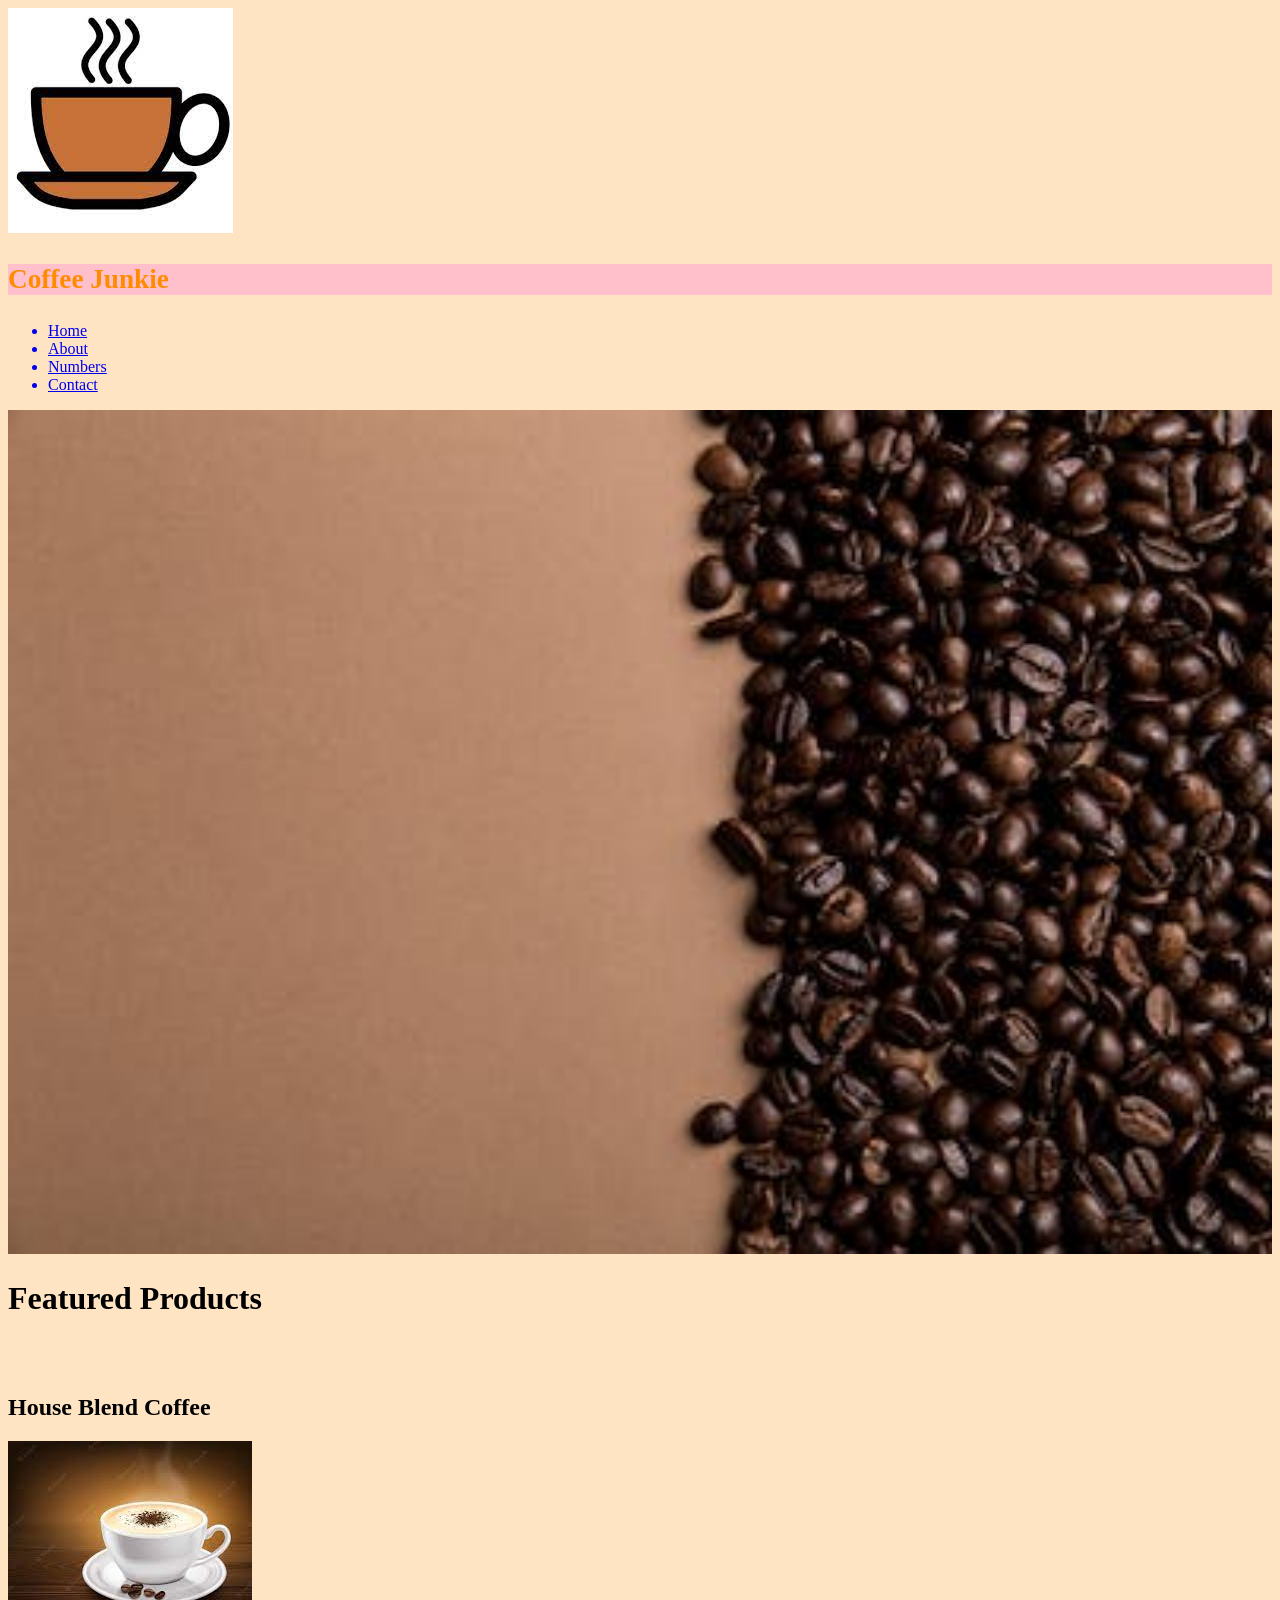
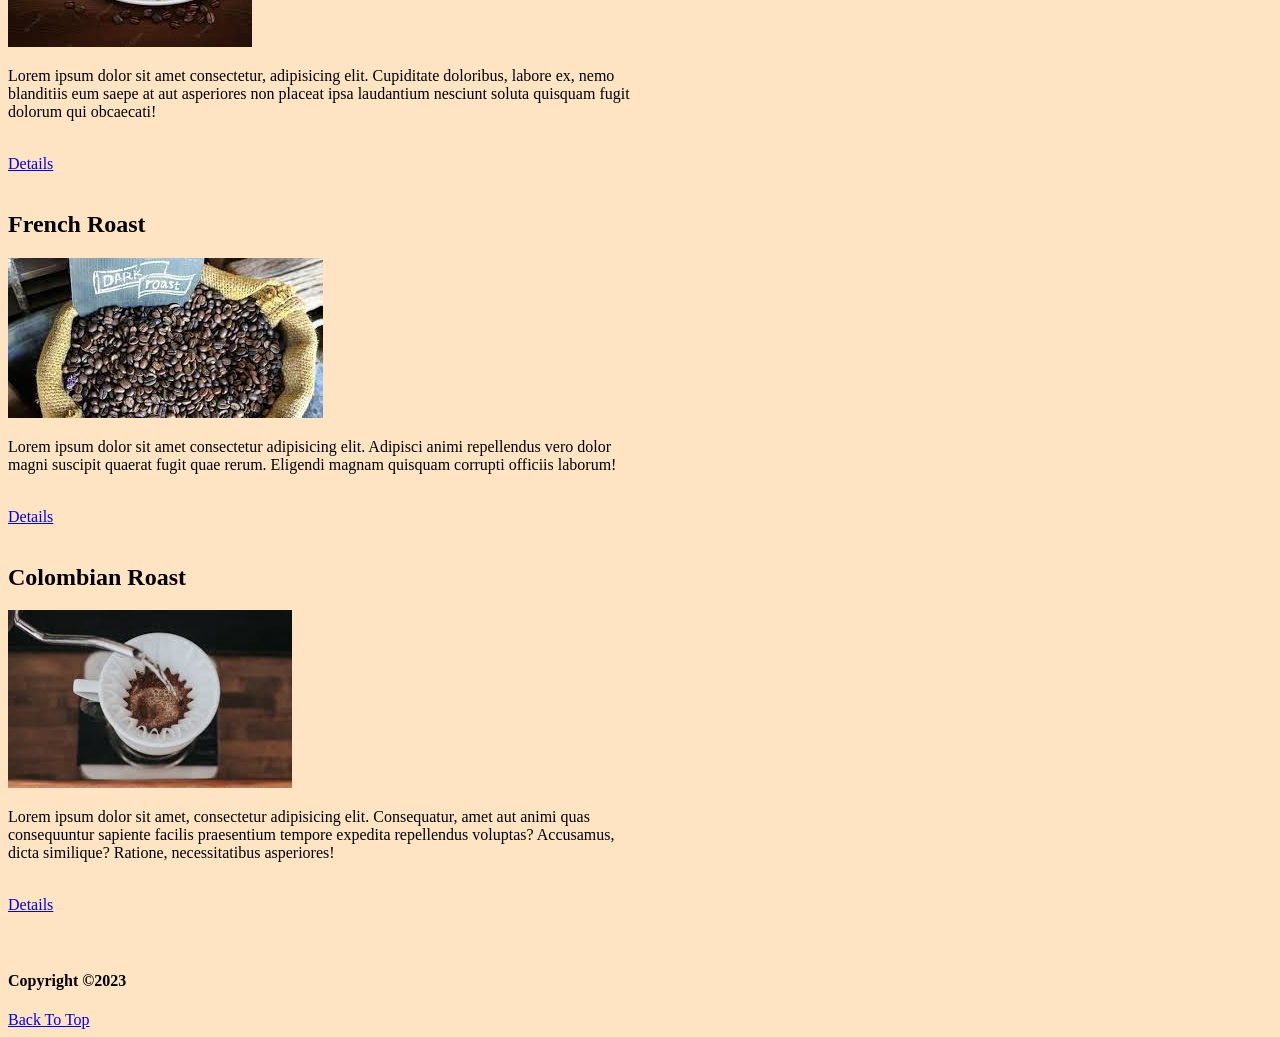
<file: index.html>
<!DOCTYPE html>
<html lang="en">
<head>
 <meta charset="UTF-8">
 <meta http-equiv="X-UA-Compatible" content="IE=edge">
 <meta name="viewport" content="width=device-width, initial-scale=1.0">
 <title>Coffee Junkie</title>
 <link rel="icon" href="/hot cofee.jpeg">
</head>
<body style="background-color:bisque;">
 <!-- logo -->
 <a href="first.html"><img src="./images/download 1.jpeg" alt="logo" id="home"></a>
 <p style="font-size: 170%; color: darkorange; background-color:pink;"><b>Coffee Junkie</b></p>
<ul>
 <a href="index.html"><li>Home</li></a>
 <a href="about.html"><li>About</li></a>
 <a href="numbers.html"><li>Numbers</li></a>
 <a href="contact.html"><li>Contact</li></a>
</ul>
<!-- body logo -->
<img src="./images/download 2.jpeg" alt="Page's picture" width="100%">
<br>
<h1>Featured Products</h1>
<br>
<br>
<!-- House Blend Coffee -->
<h2>House Blend Coffee</h2>
<img src="./images/hot cofee.jpeg" alt="house blend coffee">
<br>
<p style="width: 50%;">Lorem ipsum dolor sit amet consectetur, adipisicing elit. Cupiditate doloribus, labore ex, nemo blanditiis eum saepe at aut asperiores non placeat ipsa laudantium nesciunt soluta quisquam fugit dolorum qui obcaecati!</p>
 <br>
<a href="https://en.wikipedia.org/wiki/Home_roasting_coffee" target="_blank">Details</a>
<br>
<br>
<!-- French Roast -->
<h2>French Roast</h2>
<img src="./images/french roast.jpeg" alt="french roast">
<br>
<p style="width: 50%;">Lorem ipsum dolor sit amet consectetur adipisicing elit. Adipisci animi repellendus vero dolor magni suscipit quaerat fugit quae rerum. Eligendi magnam quisquam corrupti officiis laborum!</p>
<br>
<a href="https://en.wikipedia.org/wiki/French_Roast" target="_blank">Details</a>
<br>
<br>
<!-- Colombian Roast -->
<h2>Colombian Roast</h2>
<img src="./images/colombian roast.jpeg" alt="colombian roast">
<br>
<p style="width: 50%;">Lorem ipsum dolor sit amet, consectetur adipisicing elit. Consequatur, amet aut animi quas consequuntur sapiente facilis praesentium tempore expedita repellendus voluptas? Accusamus, dicta similique? Ratione, necessitatibus asperiores!</p>
<br>
<a href="https://en.wikipedia.org/?title=Colombian_coffee&redirect=no" target="_blank">Details</a>
<br>
<br>
<br>
<h4>Copyright &COPY;2023</h4>
<a href="#home">Back To Top</a>

</body>
</html>
</file>
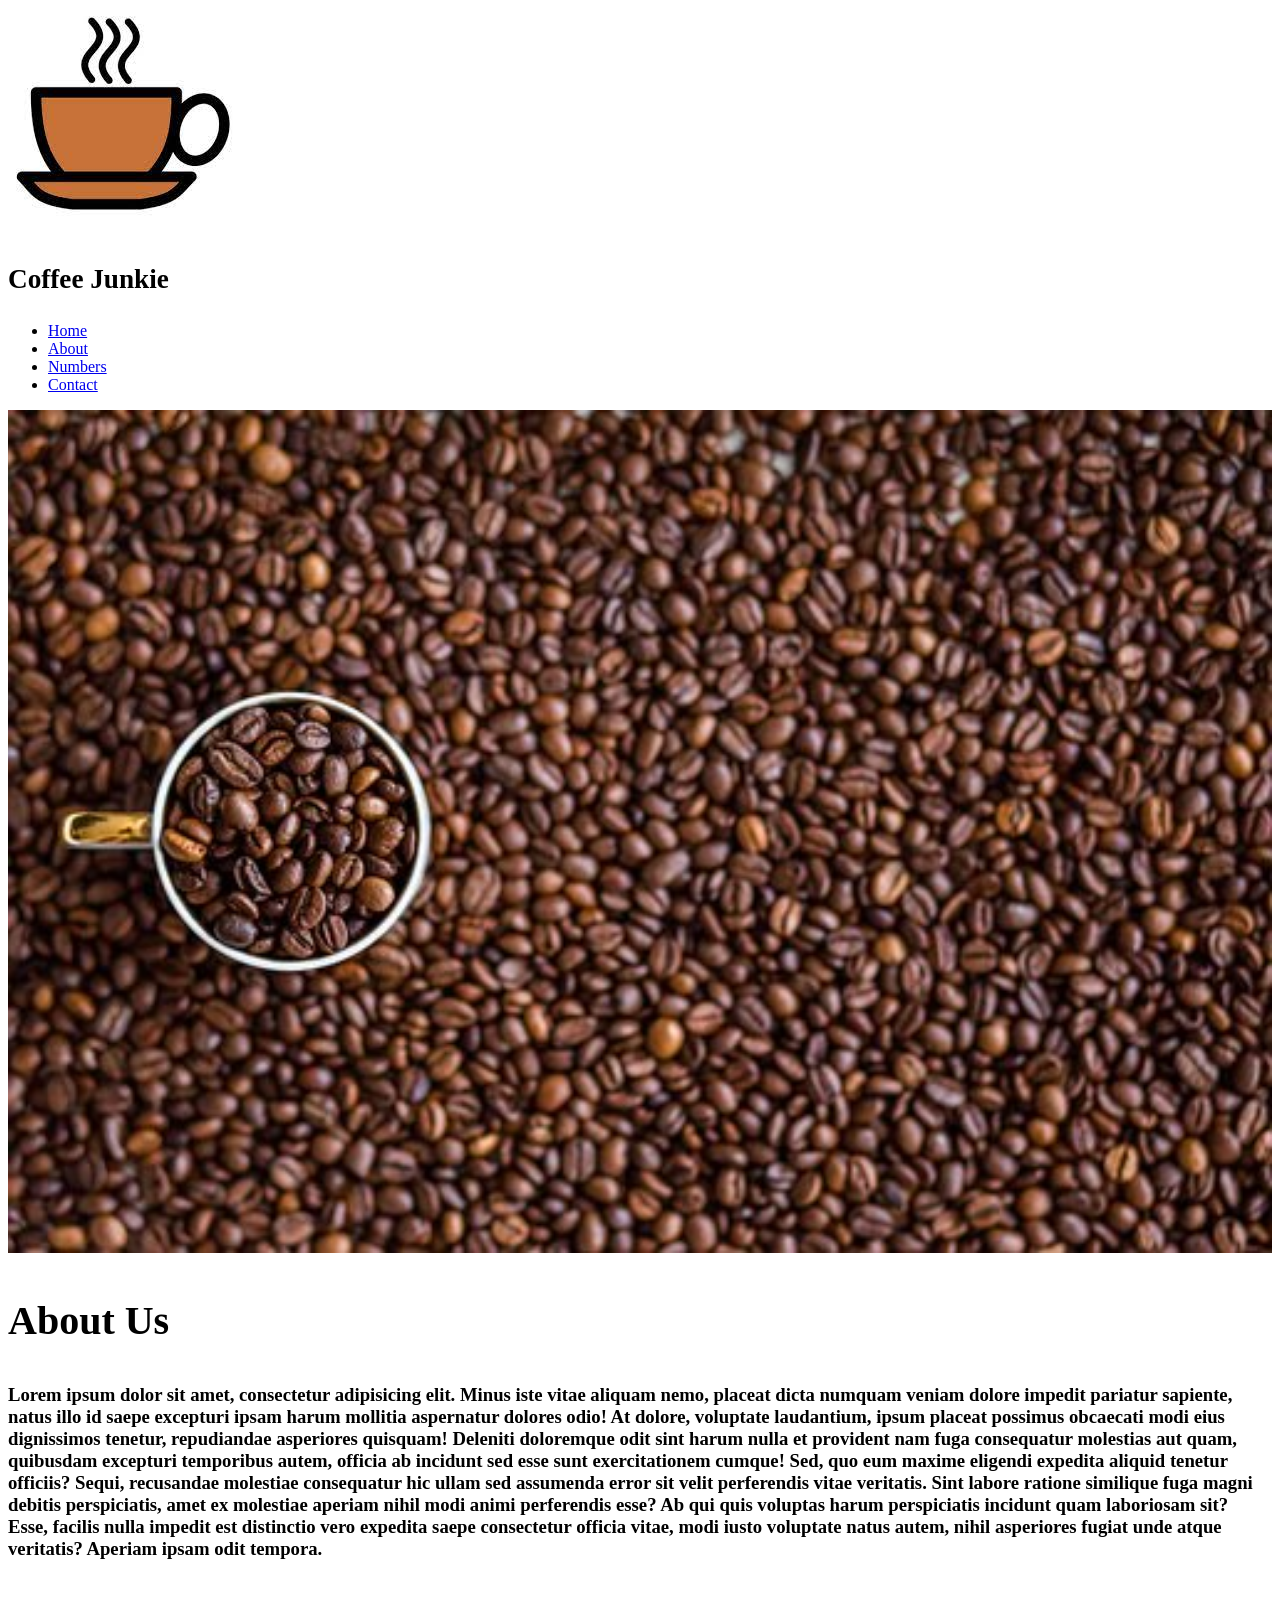
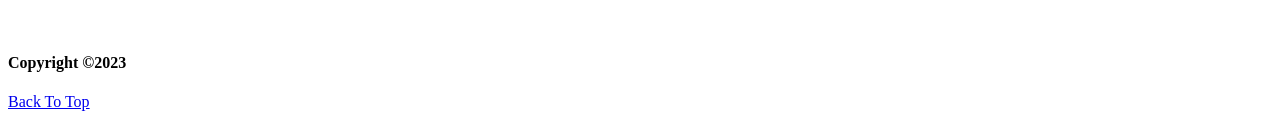
<file: about.html>
<!DOCTYPE html>
<html lang="en">
<head>
 <meta charset="UTF-8">
 <meta http-equiv="X-UA-Compatible" content="IE=edge">
 <meta name="viewport" content="width=device-width, initial-scale=1.0">
 <title>About Us</title>
</head>
<body>
 <!-- logo -->
 <a href="index.html"><img src="./images/download 1.jpeg" alt="Page's picture" id="home"></a>
 <p style="font-size: 170%;"><b>Coffee Junkie</b></p>
 <ul>
  <li><a href="index.html">Home</a></li>
  <li><a href="about.html">About</a></li>
  <li><a href="numbers.html">Numbers</a></li>
  <li><a href="contact.html">Contact</a></li>
 </ul>
 <!-- body logo -->
 <img src="./images/coffee beans 2.jpg" alt="Page's picture" width="100%">
 <br>
<p style="font-size: 250%;"><b>About Us</b></p>
<h3>Lorem ipsum dolor sit amet, consectetur adipisicing elit. Minus iste vitae aliquam nemo, placeat dicta numquam veniam dolore impedit pariatur sapiente, natus illo id saepe excepturi ipsam harum mollitia aspernatur dolores odio! At dolore, voluptate laudantium, ipsum placeat possimus obcaecati modi eius dignissimos tenetur, repudiandae asperiores quisquam! Deleniti doloremque odit sint harum nulla et provident nam fuga consequatur molestias aut quam, quibusdam excepturi temporibus autem, officia ab incidunt sed esse sunt exercitationem cumque! Sed, quo eum maxime eligendi expedita aliquid tenetur officiis? Sequi, recusandae molestiae consequatur hic ullam sed assumenda error sit velit perferendis vitae veritatis. Sint labore ratione similique fuga magni debitis perspiciatis, amet ex molestiae aperiam nihil modi animi perferendis esse? Ab qui quis voluptas harum perspiciatis incidunt quam laboriosam sit? Esse, facilis nulla impedit est distinctio vero expedita saepe consectetur officia vitae, modi iusto voluptate natus autem, nihil asperiores fugiat unde atque veritatis? Aperiam ipsam odit tempora.</h3>
 <br>
 <br>
 <br>
 <h4>Copyright &COPY;2023</h4>
 <a href="#home">Back To Top</a>
</body>
</html>
</file>
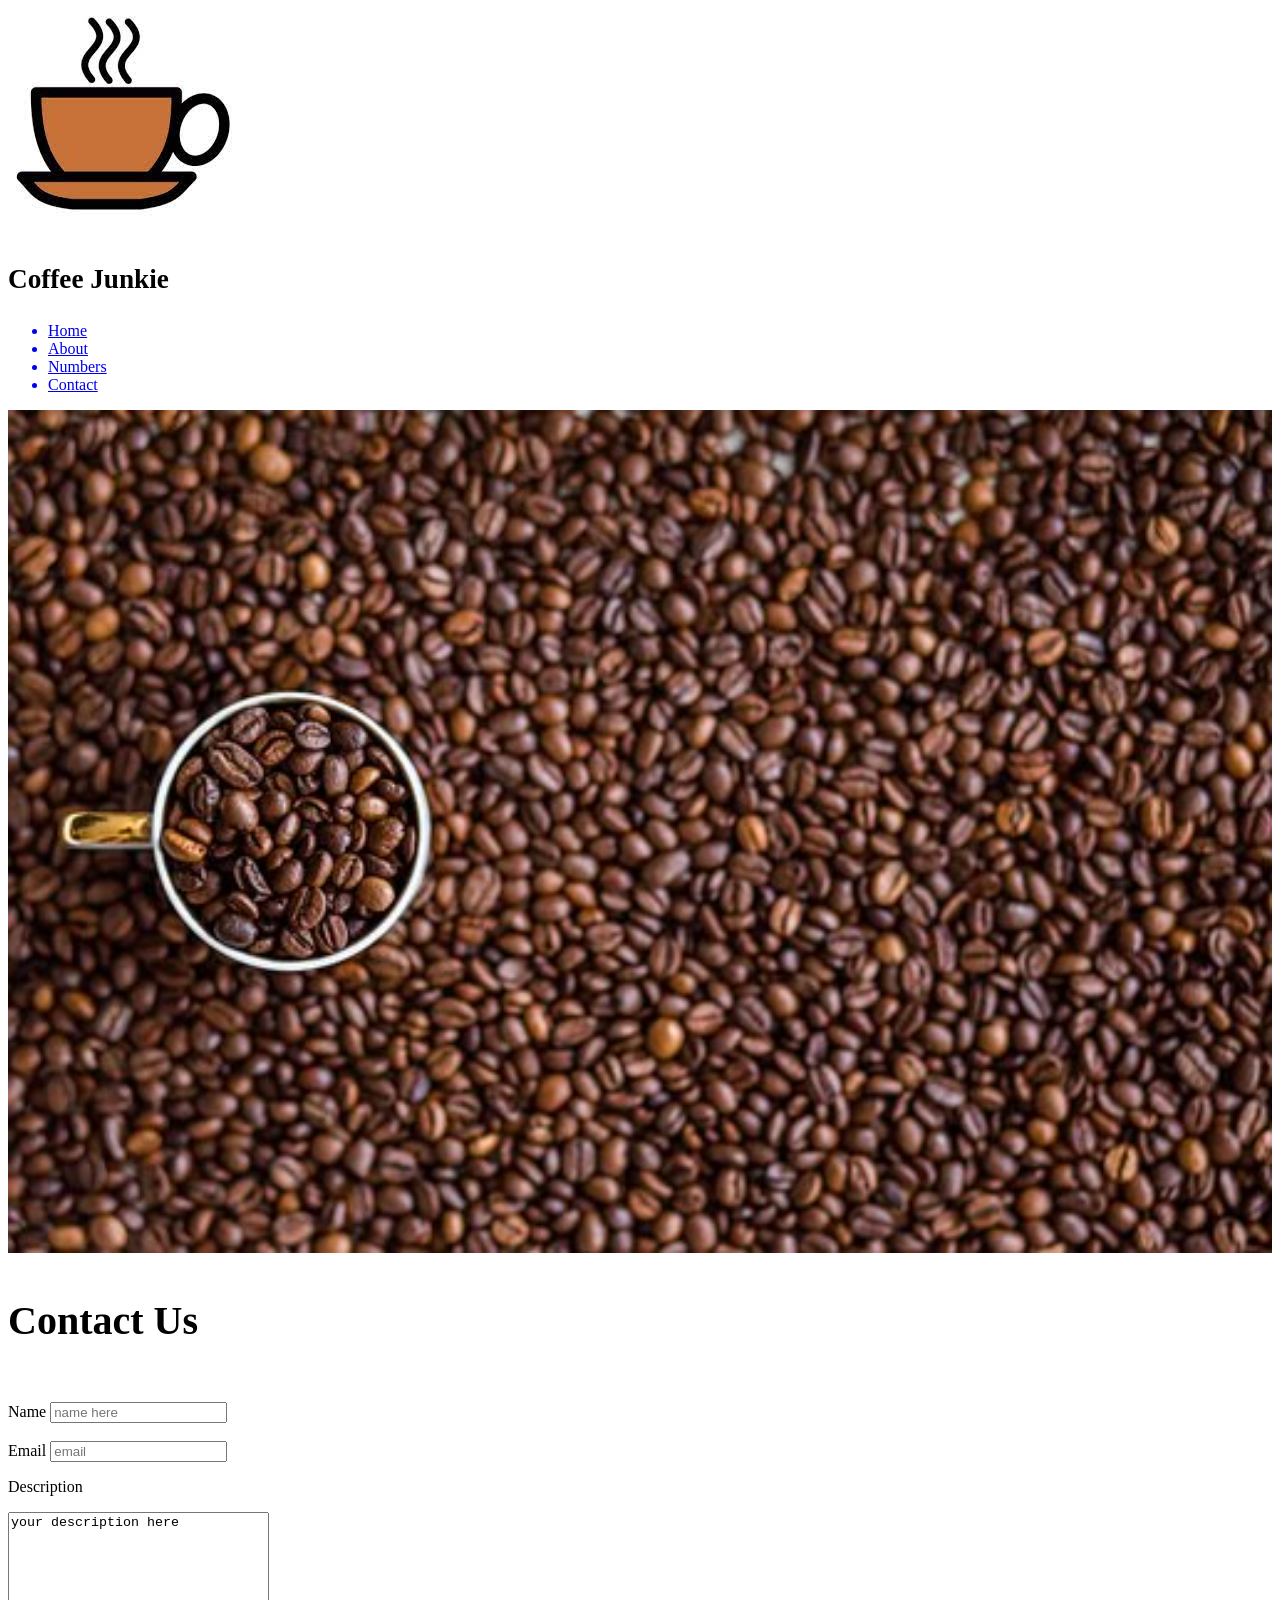
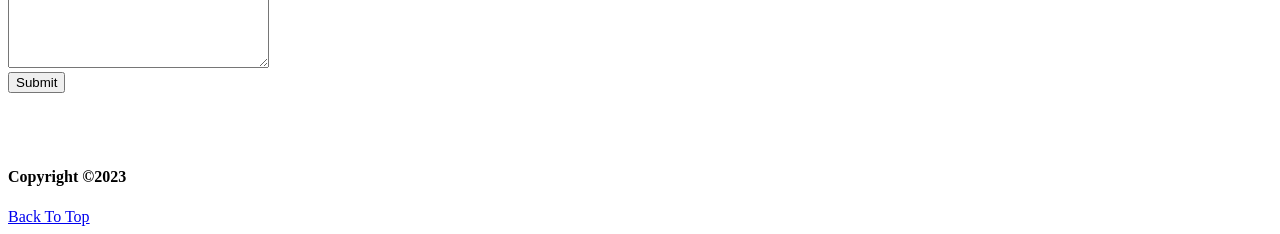
<file: contact.html>
<!DOCTYPE html>
<html lang="en">
<head>
 <meta charset="UTF-8">
 <meta http-equiv="X-UA-Compatible" content="IE=edge">
 <meta name="viewport" content="width=device-width, initial-scale=1.0">
 <title>Contact Us</title>
</head>
<body>
 <!-- logo -->
 <a href="index.html"><img src="./images/download 1.jpeg" alt="logo" id="home"></a>
 <p style="font-size: 170%;"><b>Coffee Junkie</b></p>
 <ul>
  <a href="index.html">
   <li>Home</li>
  </a>
  <a href="about.html">
   <li>About</li>
  </a>
  <a href="numbers.html">
   <li>Numbers</li>
  </a>
  <a href="contact.html">
   <li>Contact</li>
  </a>
 </ul>
 <!-- body logo -->
 <img src="./images/coffee beans 2.jpg" alt="Page's picture" width="100%">
 <br>
 <p style="font-size: 250%;"><b>Contact Us</b></p>
 <br>
 <form action="">
  <label for="Name">Name</label>
  <input type="text" name="Name" id="" placeholder="name here">
  <br>
  <br>
  <label for="email">Email</label>
  <input type="email" name="email" id="" placeholder="email">
  <br>
  <!-- Description -->
  <p>Description</p>
  <textarea name="description" id="" cols="30" rows="10">your description here</textarea>
  <br>
  <!-- submit button -->
  <button type="submit">Submit</button>
 </form>
 <br>
 <br>
 <br>
 <h4>Copyright &COPY;2023</h4>
 <a href="#home">Back To Top</a>
</body>
</html>
</file>
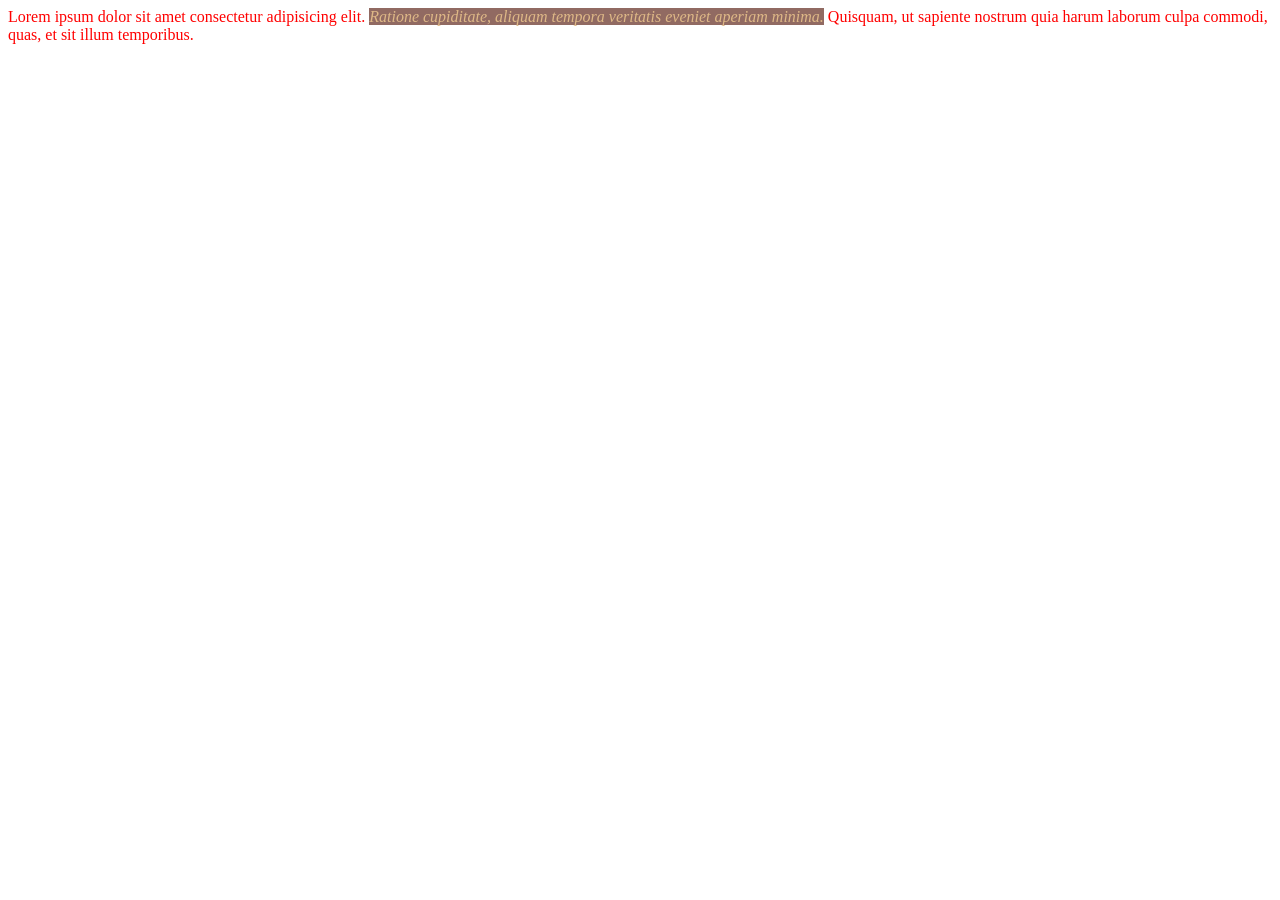
<file: new.html>
<!DOCTYPE html>
<html lang="en">
<head>
 <meta charset="UTF-8">
 <meta http-equiv="X-UA-Compatible" content="IE=edge">
 <meta name="viewport" content="width=device-width, initial-scale=1.0">
 <title>Document</title>
<link rel="stylesheet" href="/style.css">
</head>

<body>
<div>
 Lorem ipsum dolor sit amet consectetur adipisicing elit. <span> Ratione cupiditate, aliquam tempora veritatis eveniet aperiam minima.</span> Quisquam, ut sapiente nostrum quia harum laborum culpa commodi, quas, et sit illum temporibus.
</div>
</body>
</html>
</file>
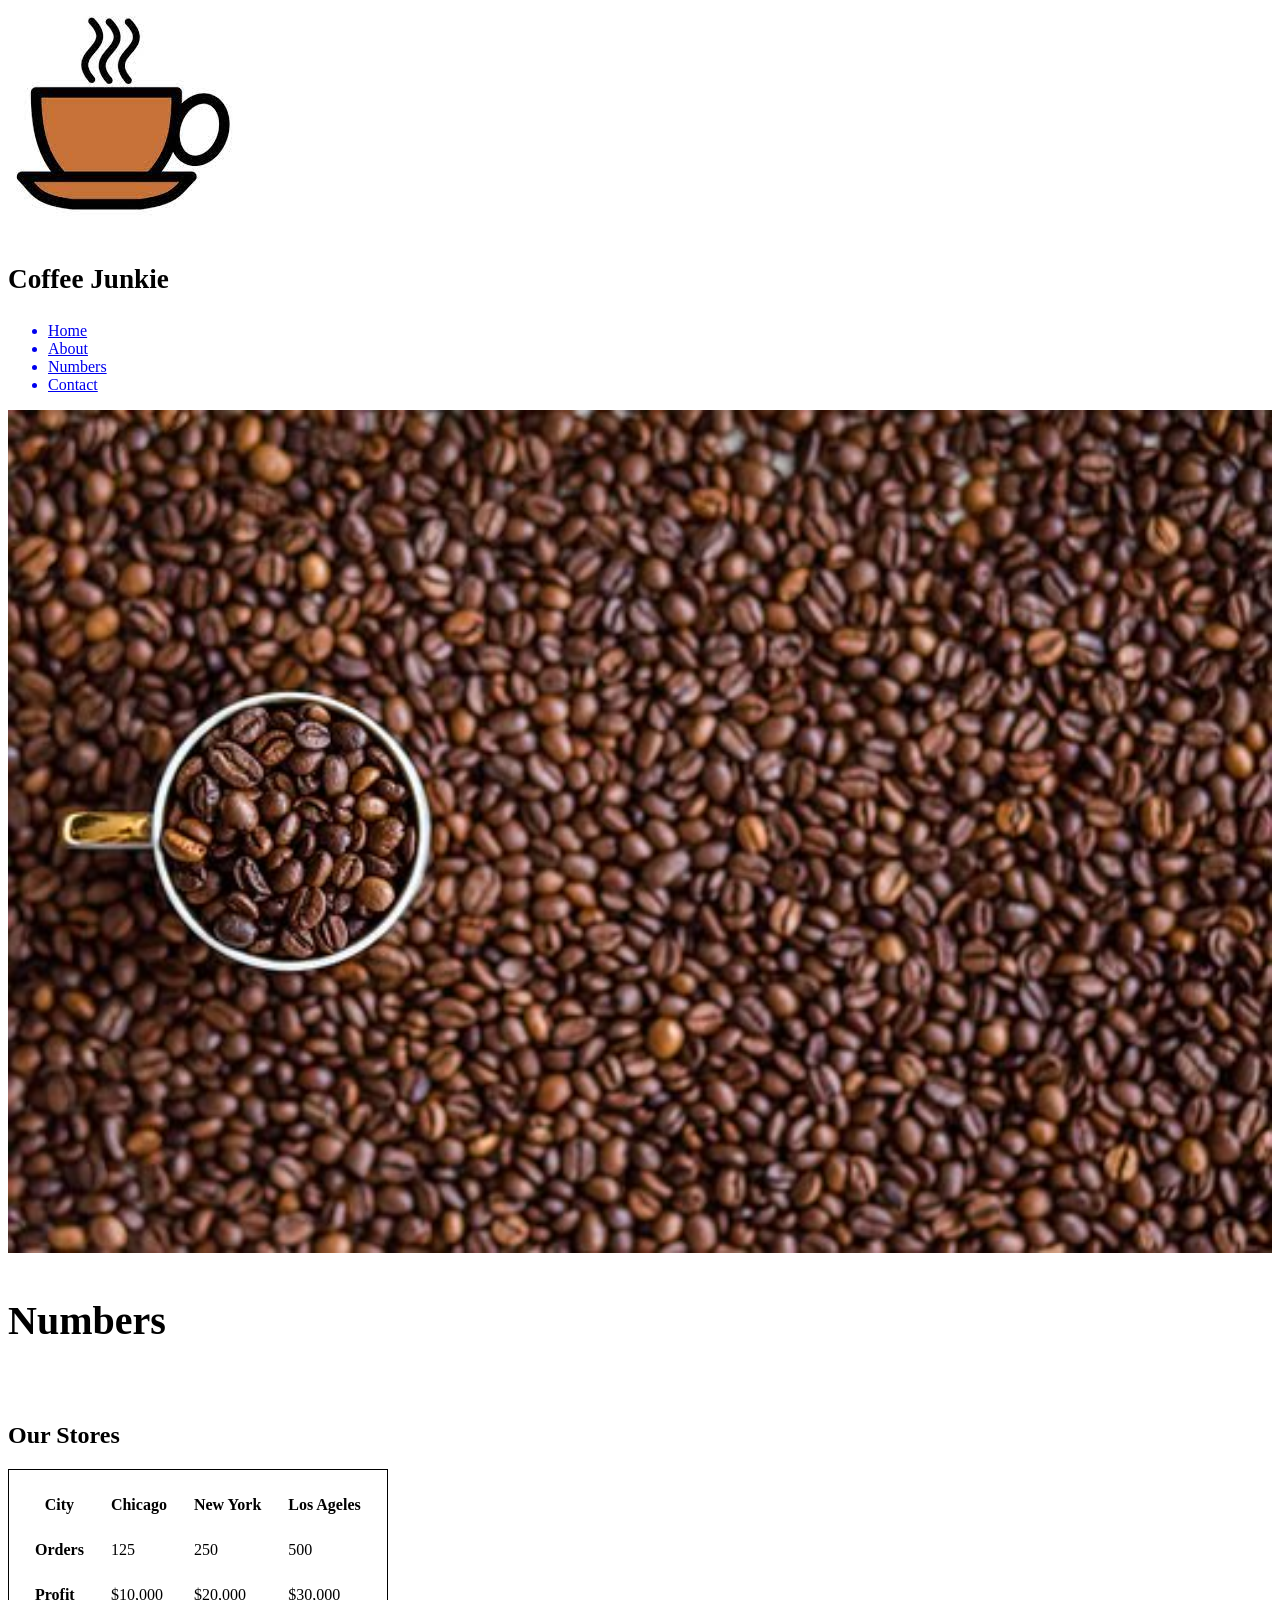
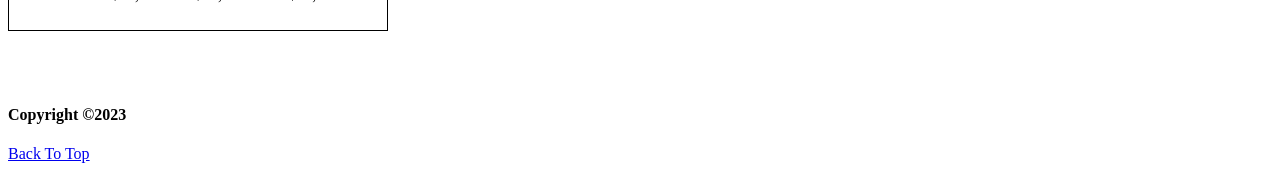
<file: numbers.html>
<!DOCTYPE html>
<html lang="en">

<head>
 <meta charset="UTF-8">
 <meta http-equiv="X-UA-Compatible" content="IE=edge">
 <meta name="viewport" content="width=device-width, initial-scale=1.0">
 <title>Numbers</title>
</head>
<style>
 table, th, td{border: 1px black;}
</style>
<body>
 <!-- body logo -->
 <a href="first.html"><img src="./images/download 1.jpeg" alt="Page's picture" id="home"></a>
 <p style="font-size: 170%;"><b>Coffee Junkie</b></p>
 <ul>
  <a href="first.html">
   <li>Home</li>
  </a>
  <a href="about.html">
   <li>About</li>
  </a>
  <a href="numbers.html">
   <li>Numbers</li>
  </a>
  <a href="contact.html">
   <li>Contact</li>
  </a>
 </ul>
 <!-- body logo -->
 <img src="./images/coffee beans 2.jpg" alt="Page's picture" width="100%">
 <br>
 <p style="font-size: 250%;"><b>Numbers</b></p>
 <br>
 <h2>Our Stores</h2>
 
 <!-- Table -->
<table style="border: 1px solid black; border-spacing: 25px;">
 
 <tr style="border: 1px solid black;">
  <!-- Table head -->
  <th>City</th>
  <th>Chicago</th>
  <th>New York</th>
  <th>Los Ageles</th>
 </tr>
 <tr>
  <td><b>Orders</b></td>
  <td>125</td>
  <td>250</td>
  <td>500</td>
 </tr>
 <tr>
  <td><b>Profit</b></td>
  <td>$10,000</td>
  <td>$20,000</td>
  <td>$30,000</td>

 </tr>
</table>
 <br>
 <br>
 <br>
 <h4>Copyright &COPY;2023</h4>
 <a href="#home">Back To Top</a>
</body>

</html>
</file>
<file: style.css>
div {
 color: red;
}

span {
 color: burlywood;
 background:rgb(145, 106, 98);
 font-family: 'Times New Roman', Times, serif;
font-style: italic;

}
</file>
